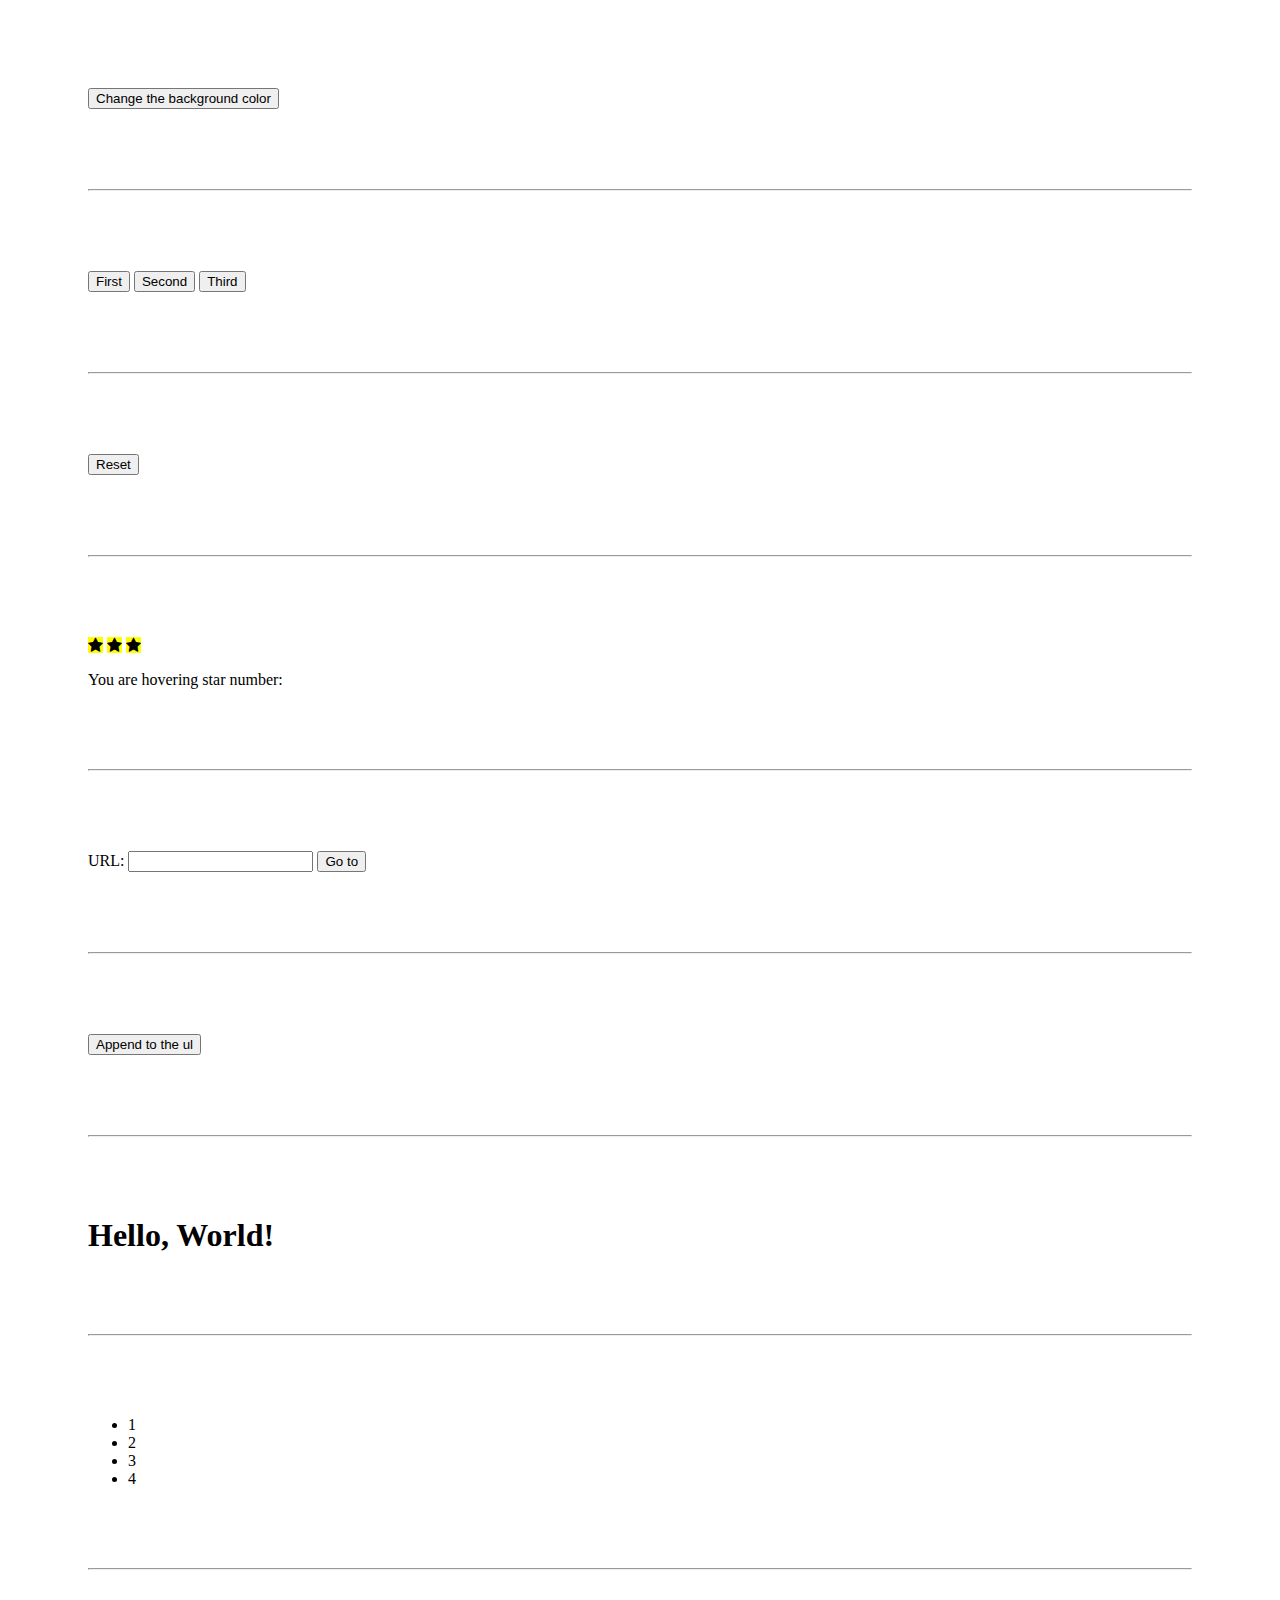
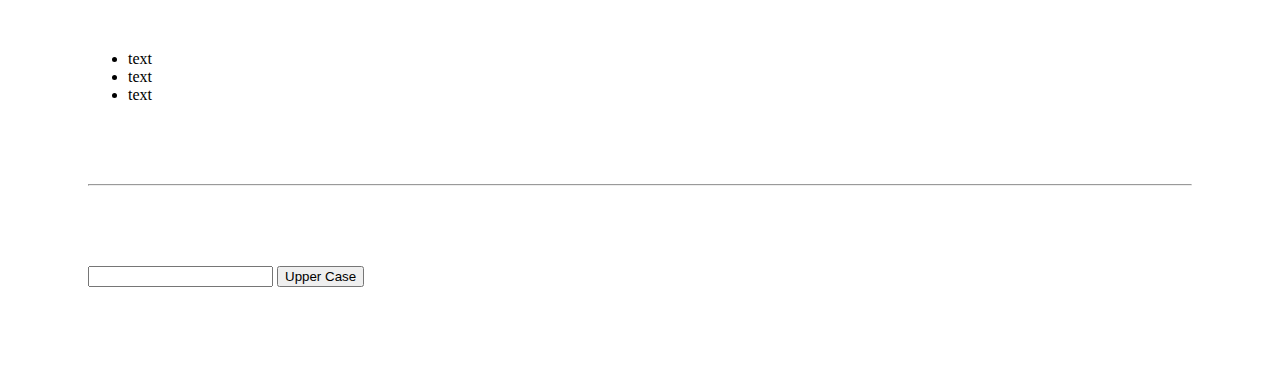
<file: assessment4/index.html>
<!doctype html>
<html lang="en">
<head>
    <meta charset="UTF-8"/>
    <title>Document</title>
    <style>
        body {
            padding: 5em;
        }

        hr {
            margin: 5em 0;
        }

        #font-grow, #hl-toggle {
            cursor: pointer;

        }
        .star {
            cursor: pointer;
            background-color: yellow;
        }
        .highlight {
            background-color: yellow;
        }
        .fontSize {
            font-size: 16px;
        }
    </style>
    <link rel="stylesheet" href="https://cdnjs.cloudflare.com/ajax/libs/font-awesome/4.7.0/css/font-awesome.min.css">
</head>
<body>

<button id="change-bg-color">
    Change the background color
</button>

<hr/>

<button class="btn">First</button>
<button class="btn">Second</button>
<button class="btn">Third</button>

<hr/>

<button id="reset-btn">Reset</button>

<hr/>

<div>
    <p>
        <i class="star fa fa-star checked" data-value="1"></i>
        <i class="star fa fa-star checked" data-value="2"></i>
        <i class="star fa fa-star checked" data-value="3"></i>
    </p>
    <p>You are hovering star number: <span id="review-result"></span> </p>
</div>

<hr/>

<div>
    <label for="custom-url">URL: </label>
    <input type="text" id="custom-url">
    <button id="go-to-btn">Go to</button>
</div>

<hr/>

<button id="append-to-ul">Append to the ul</button>
<ul id="append-to-me"></ul>

<hr/>

<h1 id="message">Hello, World!</h1>

<hr/>

<ul id="hl-toggle">
    <li>1</li>
    <li>2</li>
    <li>3</li>
    <li>4</li>
</ul>

<hr/>

<ul id="font-grow">
    <li>text</li>
    <li>text</li>
    <li>text</li>
</ul>

<hr/>

<input id="input">
<button id="upcase-name">Upper Case</button>
<p id="output"></p>

<script src="https://code.jquery.com/jquery-2.2.4.min.js" integrity="sha256-BbhdlvQf/xTY9gja0Dq3HiwQF8LaCRTXxZKRutelT44=" crossorigin="anonymous"></script>
<script src="main.js"></script>
</body>
</html>
</file>
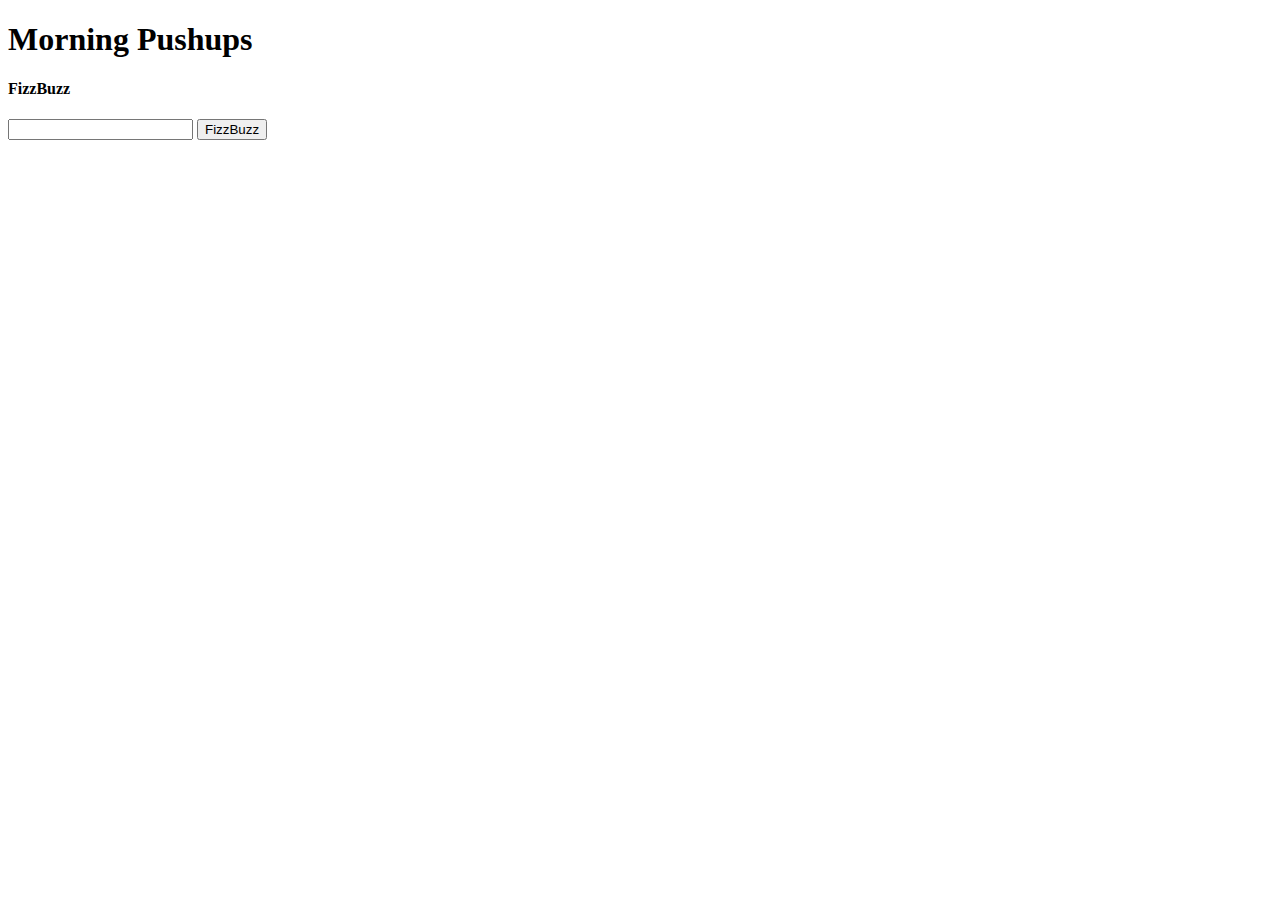
<file: pushup9-15-20.html>
<!DOCTYPE html>
<html>
<head>
    <meta charset="UTF-8">
    <title>9-15-20 Pushup</title>
</head>
<body>
<h1>Morning Pushups</h1>
<h4>FizzBuzz</h4>
<input id="input" type="text">
<button id="button">FizzBuzz</button>
<p id="output"></p>

<script src="https://code.jquery.com/jquery-2.2.4.min.js" integrity="sha256-BbhdlvQf/xTY9gja0Dq3HiwQF8LaCRTXxZKRutelT44=" crossorigin="anonymous"></script>
<script>
   $(document).ready(function() {
       $('#button').click(function() {
           var num = $('#input').val();

           for(var i=0; i<= num; i++) {
               if(i % 15 === 0) {
                   $('#output').append("FizzBuzz<br>")
               }
               else if(i % 3 === 0) {
                   $('#output').append("Buzz<br>")
               }
               else if(i % 5 === 0) {
                   $('#output').append("Fizz<br>")
               }
               else {
                   $('#output').append(i + '<br>')
               }
           }
       })
   })
</script>
</body>
</html>
</file>
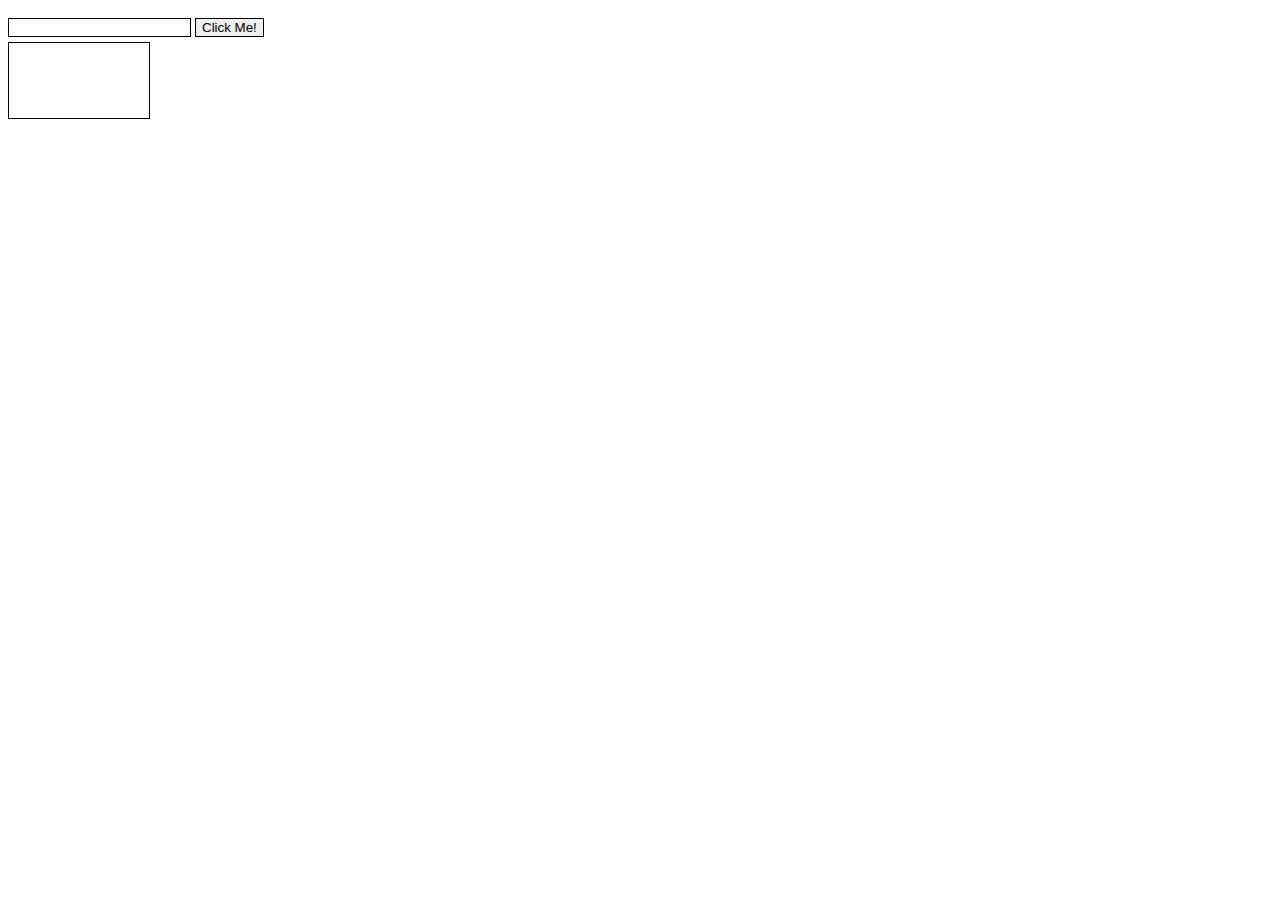
<file: pushup9-9-20.html>
<!DOCTYPE html>
<html>
<head>
    <meta charset="UTF-8">
    <title></title>
    <style>
        button {
            border: 1px solid black;
        }
        input {
            margin-top: 10px;
            border: 1px solid black;
        }
        div {
            margin-top: 5px;
            width: 140px;
            height: 75px;
            border: 1px solid black;
        }
    </style>
</head>
<body>

<input id="input" type="text">
<button id="button" type="submit">Click Me!</button>
<div id="output"></div>

<script src="https://code.jquery.com/jquery-2.2.4.min.js" integrity="sha256-BbhdlvQf/xTY9gja0Dq3HiwQF8LaCRTXxZKRutelT44=" crossorigin="anonymous"></script>
<script>

    $(document).ready(function() {
        $('button').click(function(){
            $('#output').html(
                $('input').val())
        })
    });
</script>
</body>
</html>
</file>
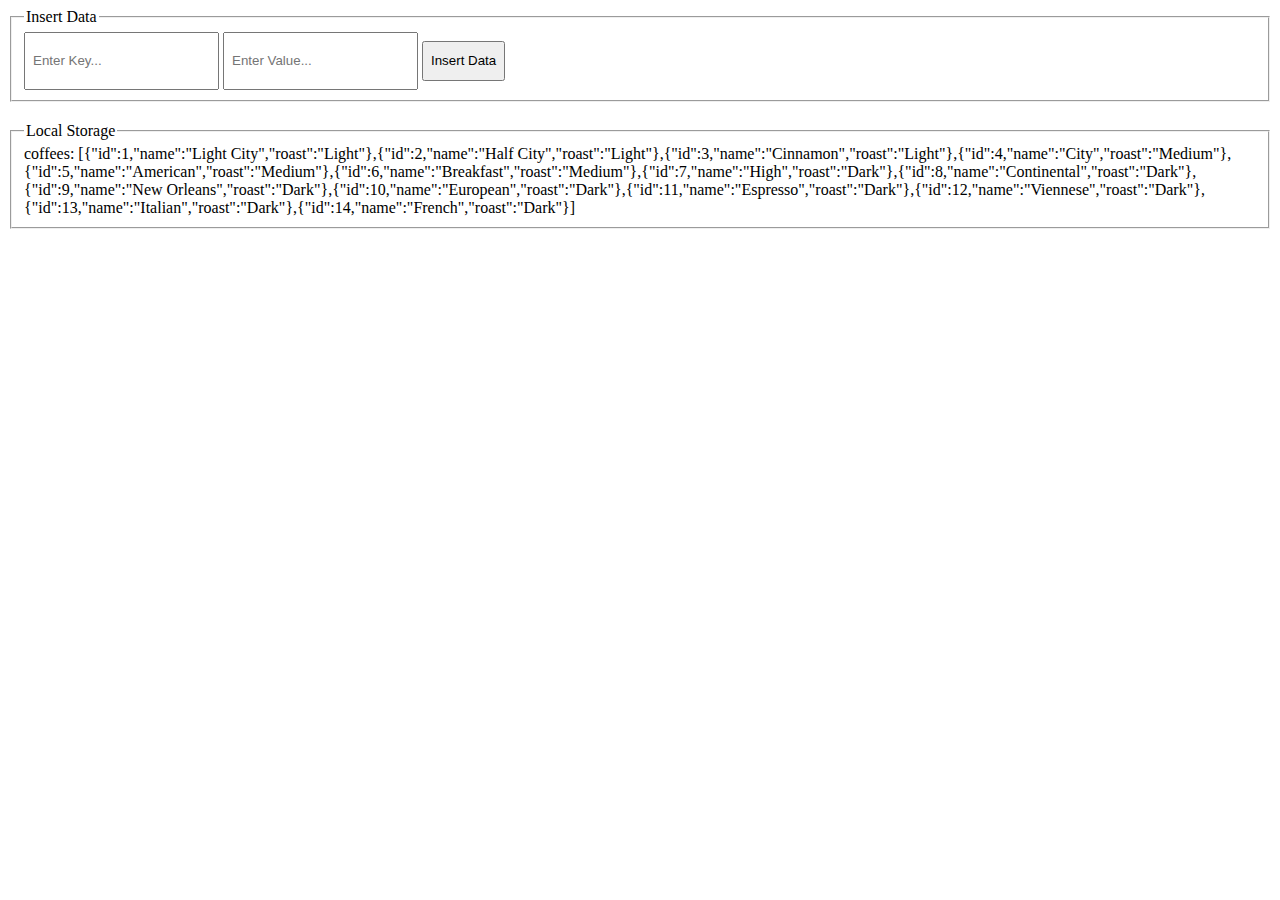
<file: localStorage-prac/localStorage-basics.html>
<!--Figure out the local Storage for the coffee project!-->
<!DOCTYPE html>
<html lang="en">
<head>
    <meta charset="UTF-8">
    <title></title>
<!--    <link rel="stylesheet" href="style.css">-->
    <style>
        input, button {
            padding: 7px;
            height: 40px;
        }
        fieldset {
            margin-bottom: 20px;
        }
    </style>
</head>
<body>
<fieldset>
    <legend>Insert Data</legend>
    <label for="inpKey"></label><input id="inpKey" type="text" placeholder="Enter Key...">
    <label for="inpValue"></label><input id="inpValue" type="text" placeholder="Enter Value...">
    <button type="button" id="btnInsert">Insert Data</button>
</fieldset>
<fieldset>
    <legend>Local Storage</legend>
    <div id="lsOutput"></div>
</fieldset>

<script type="text/javascript">
    const inpKey = document.getElementById('inpKey');
    const inpValue = document.getElementById('inpValue');
    const  btnInsert = document.getElementById('btnInsert');
    const lsOutput = document.getElementById('lsOutput');
    // First built a function that will store the key and value pair on the click of the insert
    //  data button

    //Then checked if the key value pair was stored to the const by logging to console

    //Ran an if statement with the boolean condition to check if(true) there is an input made

    //Built a for loop to loop through the key value pairs and store them by index
    //      to the const key and then store the const key in the const value that retrieves the
    //      value of const key

    //Finally, on line 70, added to the div with an id of lsOutput the key value pair entered in localStorage
    btnInsert.onclick = function () {
        const key = inpKey.value;
        const value = inpValue.value;

        // check in the console that key and value are being stored
        // console.log(key);
        // console.log(value);

        //check to see if there is an input
        if (key && value) {
            //set a key value pair in localStorage
            localStorage.setItem(key, value);
            // refresh the page
            location.reload();
        }
    }
    // loop through key value pairs and put them in the div with an id of lsOutput
    for (let i=0;i<localStorage.length; i++) {
        // to get the key
        const key = localStorage.key(i);
        //to get the value
        const value =  localStorage.getItem(key);

        // adding to div with id of lsOutput
        lsOutput.innerHTML += `${key}: ${value}<br />`
    }
</script>


<!--more script to run basic localStorage methods that can be useful-->

<!--<script>-->
<!--   // window.localStorage targets the object window-->
<!--   // localStorage gives us a storage object-->

<!--   // localStorage.removeItem('addedCoffee')-->
<!--   // console.log(localStorage)-->

<!--   // add and remove key:value-->
<!--   // localStorage.setItem('name', 'Caleb');-->
<!--   // console.log(localStorage)-->
<!--   // localStorage.removeItem('name')-->
<!--   // console.log(localStorage)-->

<!--   // how to return the value of a key-->
<!--   // localStorage.setItem('name', 'Caleb')-->
<!--   // localStorage.setItem('age', 25)-->
<!--   // console.log(localStorage.getItem('name'))-->

<!--   //check to see what is in localStorage-->
<!--   // console.log(localStorage)-->

<!--   // how to access a key by a specific index-->
<!--   // console.log(localStorage.key(0))-->

<!--</script>-->
</body>
</html>
</file>
